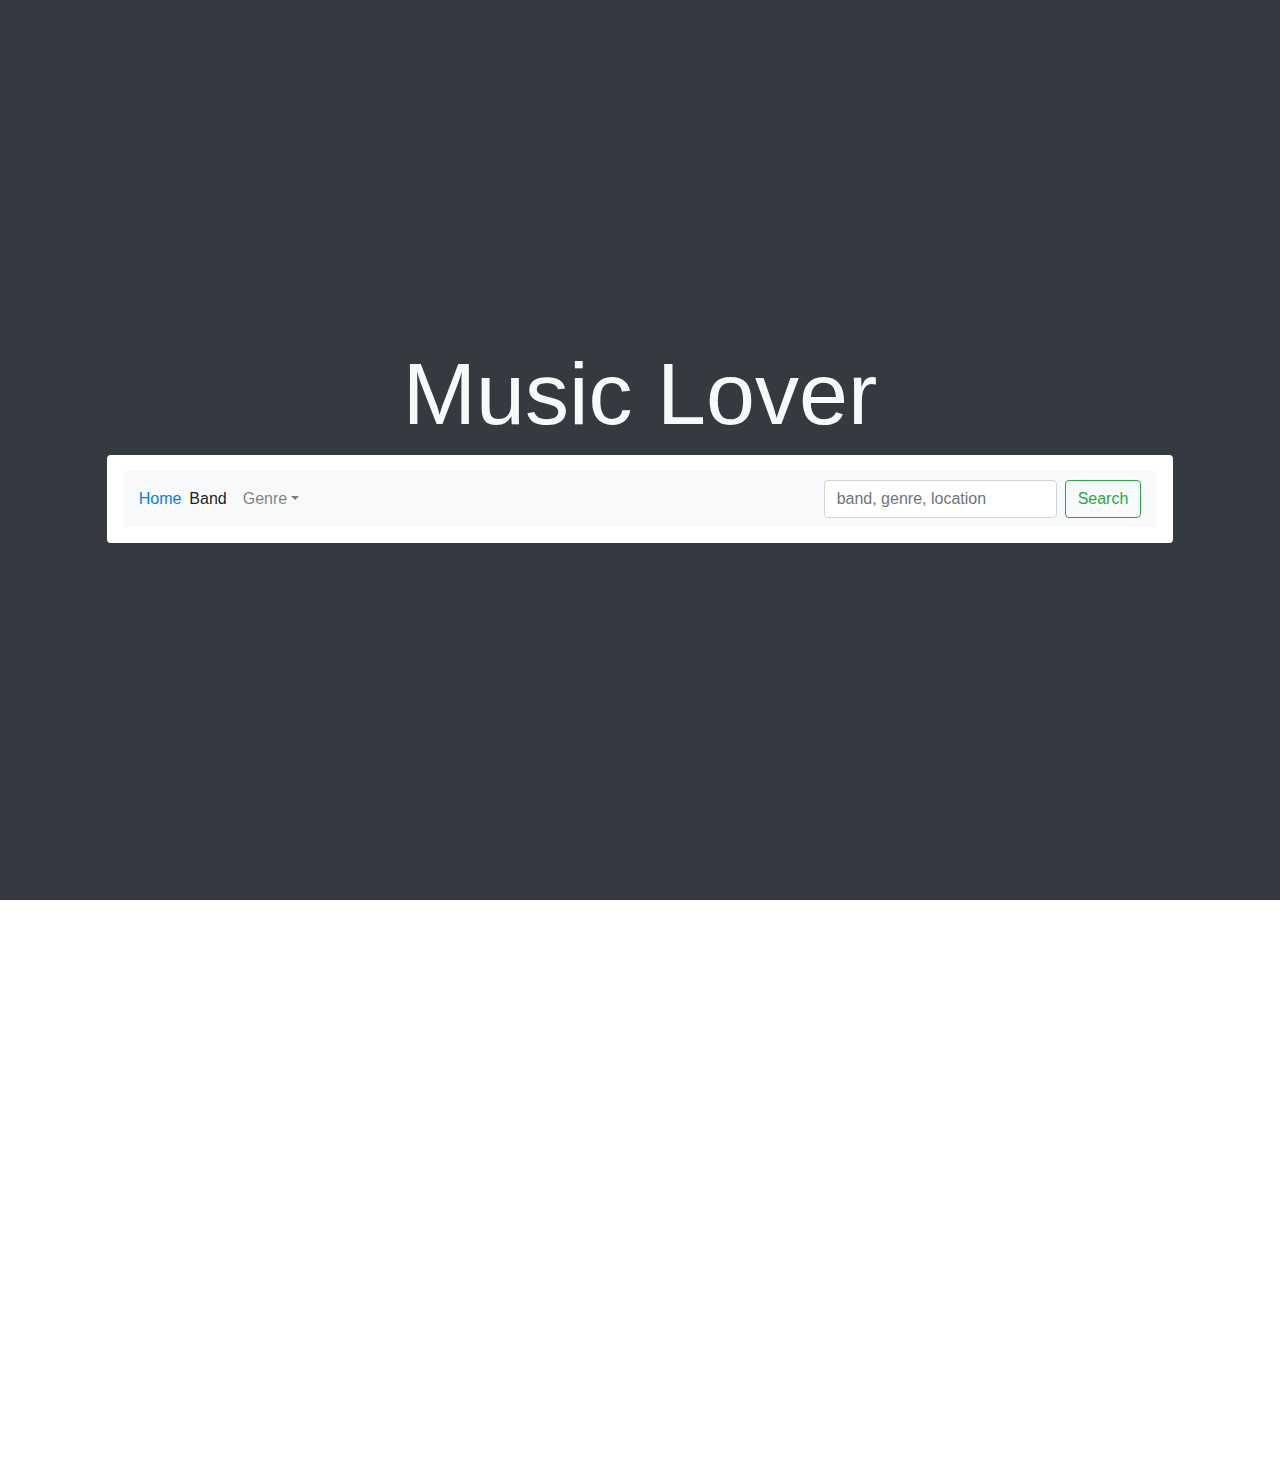
<file: sandbox.html>
<!DOCTYPE html>
<html lang="en">
<head>
  <meta charset="UTF-8">
  <meta http-equiv="X-UA-Compatible" content="IE=edge">
  <meta name="viewport" content="width=device-width, initial-scale=1.0">
  <link rel="stylesheet" href="./Project1/style.css">
  <link rel="stylesheet" href="https://cdnjs.cloudflare.com/ajax/libs/twitter-bootstrap/4.5.0/css/bootstrap.min.css">
  <title>Music Generator</title>
</head>
<body>
    <!--Header-->
    <div class="d-flex min-vh-100 bg-dark">
        <div class="container-fluid my-auto">
            <h1 class="display-2 text-center text-light">Music Lover</h1>
            <div class="row justify-content-center">
                <!--navbar-->
                <div class="col-12 col-md-10 mb-3 p-3 bg-white rounded">
                 <nav class="navbar navbar-expand-lg navbar-light bg-light">
                    <a class="navbar-link" href="">Home</a>
                    <button class="navbar-toggler" type="button" date-toggle="collapse" aria-label="Toggle navigation"></button>
                    
                    <div class="collapse navbar-collapse" id="navbar-default">
                        <ul class="navbar-nav mr-auto">
                            <li class="nav-item active">
                                <a class="nav-link" href="">Band<span clsss="sr-only"></span></a>
                            </li>
                            <li class="nav-item dropdown">
                                <a class="nav-link dropdown-toggle" href="" id="navbarDropdown" role="button" data-toggle="dropdown"
                                aria-haspopup="true" aria-expanded="false">Genre</a>
                                <div class="dropdown-menu" aria-labelledby="navbarDropdown">
                                    <a class="dropdown-item" href="">Blues</a>
                                    <a class="dropdown-item" href="">Pop</a>
                                    <a class="dropdown-item" href="">Rock</a>
                                    <a class="dropdown-item" href="">Electronic</a>
                                </div>
                            </li>
                        </ul>
                        <form class="form-inline my-2 my-lg-0">
                            <input class="form-control mr-sm-2" type="search" placeholder= "band, genre, location" aria-label="Search">
                            <button class="btn btn-outline-success my-2 my-sm-0" type="submit">Search</button>
                        </form>
                    </div>

                 </nav>
                </div>
            </div>
        </div>
    </div>
  <!--<form class="col-12 col-md-10 mb-3 p-3 bg-white rounded">>
      <nav class="navbar navbar-expand-xl navbar-dark bg-dark">
    <input id="searchInput" placeholder="Search by band, genre or location here!">
    <select id="formatInput">
      <option value="location">Location</option>
      <option value="genre">Genre</option>
      <option value="band">Band</option>
    </select>
    <select id="genre">
      <option value="blues">Blues</option>
      <option value="pop">Pop</option>
      <option value="rock">Rock</option>
      <option value="electronic">Electronic</option>
    </select>
    <button>Search</button>
  </form>
  <div id="searchResults">
    <ul id="toAppend"></ul>
  </div>
  Sample search bar
  <form>
    <input id="search-content" placeholder="Search!"></input>
    <button id="search-bar">Search</button>
  </form>
</nav>-->
  <br></br>
  <!-- large player -->
  <iframe class="iframe" style="display: block;" width="300" height="380" loading="lazy" frameborder="no">
  </iframe>
  <br></br>
  <!-- small player -->
  <iframe class="iframe" width="300" height="80" loading="lazy" frameborder="no">
  </iframe>
</body>
<script src="https://code.jquery.com/jquery-3.5.1.slim.min.js" integrity="sha384-DfXdz2htPH0lsSSs5nCTpuj/zy4C+OGpamoFVy38MVBnE+IbbVYUew+OrCXaRkfj" crossorigin="anonymous"></script>
<script src="https://cdn.jsdelivr.net/npm/popper.js@1.12.9/dist/umd/popper.min.js"></script>
<script src="https://cdn.jsdelivr.net/npm/bootstrap@4.5.3/dist/js/bootstrap.bundle.min.js" integrity="sha384-ho+j7jyWK8fNQe+A12Hb8AhRq26LrZ/JpcUGGOn+Y7RsweNrtN/tE3MoK7ZeZDyx" crossorigin="anonymous"></script>
<script type="text/javascript" src="./Project1/script.js"></script>
</html>
</file>
<file: Project1/style.css>
body {
    background-color: black;
}
</file>
